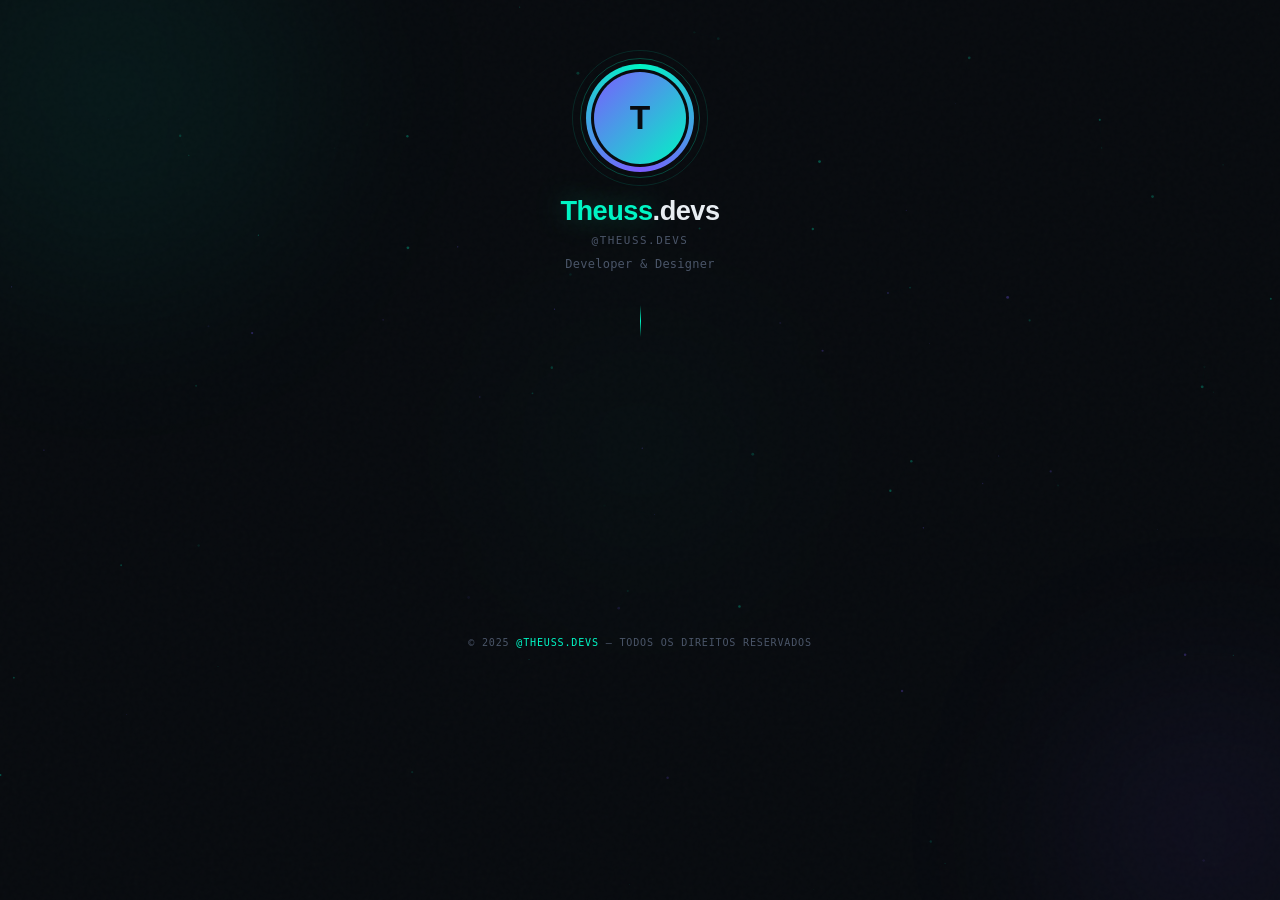
<file: index.html>
<!DOCTYPE html>
<html lang="pt-BR">
<head>
  <meta charset="UTF-8"/>
  <meta name="viewport" content="width=device-width, initial-scale=1.0"/>
  <!--
    CSP: connect-src 'self' permite fetch para data/links.json no mesmo servidor.
    Sem 'unsafe-inline' — todo JS e CSS está em arquivos externos.
  -->
  <meta http-equiv="Content-Security-Policy"
    content="
      default-src 'self';
      style-src   'self' https://fonts.googleapis.com;
      font-src    https://fonts.gstatic.com;
      script-src  'self';
      img-src     'self' data:;
      connect-src 'self';
    "/>
  <meta http-equiv="X-Content-Type-Options" content="nosniff"/>
  <meta name="robots"   content="index, follow"/>
  <meta name="referrer" content="no-referrer"/>
  <meta name="description" content="Theuss.devs — Links"/>

  <title>Theuss.devs</title>

  <link rel="preconnect" href="https://fonts.googleapis.com"/>
  <link href="https://fonts.googleapis.com/css2?family=Syne:wght@400;700;800&family=DM+Mono:wght@300;400&display=swap" rel="stylesheet"/>
  <link rel="stylesheet" href="assets/css/public.css"/>
</head>
<body>

<!-- Cursor personalizado -->
<div id="cursor"></div>
<div id="cursor-ring"></div>

<!-- Canvas de partículas -->
<canvas id="particle-canvas"></canvas>

<!-- Textura grain + blobs de fundo -->
<div class="grain"></div>
<div class="blob blob-1"></div>
<div class="blob blob-2"></div>
<div class="blob blob-3"></div>

<main class="scene">

  <!-- Avatar animado -->
  <div class="avatar-wrap" id="avatar-wrap">
    <div class="avatar-ping"></div>
    <div class="avatar-ping"></div>
    <div class="avatar-glow"></div>
    <div class="avatar" id="avatar">T</div>
  </div>

  <!-- Bloco de perfil -->
  <div class="profile" id="profile-block">
    <h1 class="profile-name" id="profile-name">
      <span class="accent">Theuss</span>.devs
    </h1>
    <p class="profile-handle" id="profile-handle">@theuss.devs</p>
    <p class="profile-bio"    id="profile-bio"></p>
  </div>

  <div class="sep"></div>

  <!-- Lista de links (preenchida via JS) -->
  <nav class="links" id="links-container" aria-label="Links de redes sociais"></nav>

  <footer class="footer">
    <p>© 2025 <span>@theuss.devs</span> — Todos os direitos reservados</p>
  </footer>

</main>

<div class="scroll-hint">scroll ↓</div>

<!-- Ícones SVG compartilhados -->
<script src="assets/js/icons.js"></script>
<!-- Lógica da página pública -->
<script src="assets/js/public.js"></script>

</body>
</html>
</file>
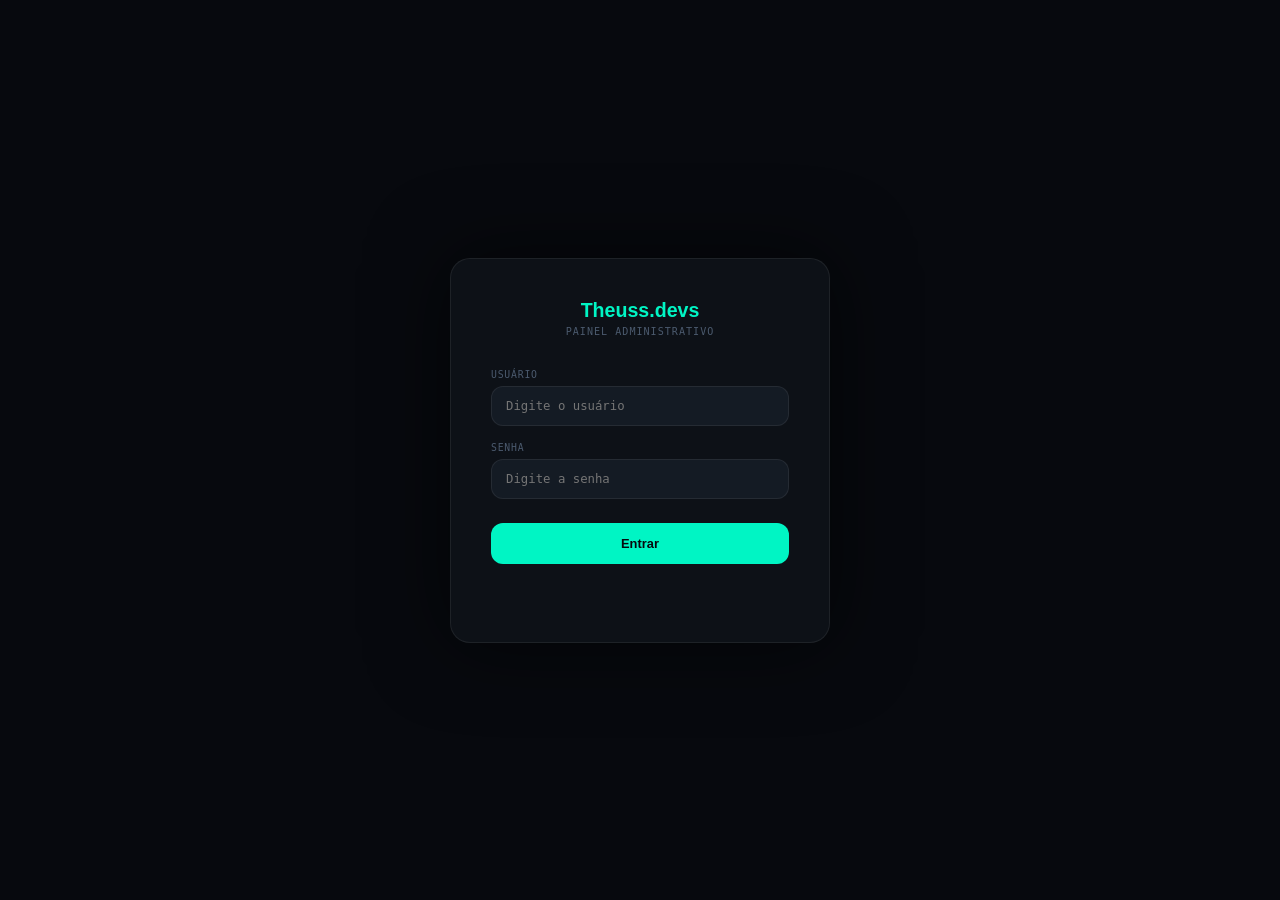
<file: admin.html>
<!DOCTYPE html>
<html lang="pt-BR">
<head>
  <meta charset="UTF-8"/>
  <meta name="viewport" content="width=device-width, initial-scale=1.0"/>
  <meta http-equiv="X-Content-Type-Options" content="nosniff"/>
  <meta http-equiv="X-Frame-Options"        content="DENY"/>
  <meta http-equiv="Referrer-Policy"        content="no-referrer"/>
  <!--
    CSP: script-src 'self' — sem unsafe-inline.
    Todo o JS está em assets/js/admin.js.
  -->
  <meta http-equiv="Content-Security-Policy"
    content="
      default-src 'self';
      style-src   'self' https://fonts.googleapis.com;
      font-src    https://fonts.gstatic.com;
      script-src  'self';
      img-src     'self' data:;
      connect-src 'self' https://api.github.com;
    "/>
  <meta name="robots" content="noindex, nofollow"/>

  <title>Admin — Theuss.devs</title>

  <link rel="preconnect" href="https://fonts.googleapis.com"/>
  <link href="https://fonts.googleapis.com/css2?family=Syne:wght@600;700;800&family=DM+Mono:wght@300;400&display=swap" rel="stylesheet"/>
  <link rel="stylesheet" href="assets/css/admin.css"/>
</head>
<body>

<!-- ══════════════════ TELA DE LOGIN ══════════════════ -->
<div id="login-screen">
  <div class="login-box">
    <p class="login-logo">Theuss.devs</p>
    <p class="login-sub">Painel Administrativo</p>

    <div class="field">
      <label for="inp-user">Usuário</label>
      <input
        type="text"
        id="inp-user"
        autocomplete="username"
        spellcheck="false"
        maxlength="60"
        placeholder="Digite o usuário"
      />
    </div>

    <div class="field">
      <label for="inp-pass">Senha</label>
      <input
        type="password"
        id="inp-pass"
        autocomplete="current-password"
        maxlength="120"
        placeholder="Digite a senha"
      />
    </div>

    <button class="btn-login" id="btn-login">Entrar</button>
    <p class="login-error"  id="login-error"  aria-live="polite"></p>
    <p class="lockout-msg"  id="lockout-msg"  aria-live="polite"></p>
  </div>
</div>

<!-- ══════════════════ DASHBOARD ══════════════════ -->
<div id="dashboard">

  <header class="topbar">
    <span class="topbar-brand">⬡ Admin Panel</span>
    <div class="topbar-right">
      <span class="session-badge">
        Sessão expira em <span id="session-countdown">30:00</span>
      </span>
      <button class="btn-sm"              id="btn-view-site">← Ver site</button>
      <button class="btn-sm btn-danger"   id="btn-logout">Sair</button>
    </div>
  </header>

  <div class="content">

    <!-- ── Perfil ── -->
    <p class="section-title">Perfil público</p>
    <div class="profile-card">
      <div class="row-3">
        <div class="field">
          <label for="pf-name">Nome exibido</label>
          <input type="text" id="pf-name"   class="link-input" maxlength="60"  placeholder="Theuss.devs"/>
        </div>
        <div class="field">
          <label for="pf-handle">Handle</label>
          <input type="text" id="pf-handle" class="link-input" maxlength="60"  placeholder="@theuss.devs"/>
        </div>
        <div class="field">
          <label for="pf-bio">Bio</label>
          <input type="text" id="pf-bio"    class="link-input" maxlength="100" placeholder="Developer & Designer"/>
        </div>
      </div>
    </div>

    <!-- ── Links ── -->
    <p class="section-title">Links — ative e cole a URL</p>
    <div class="links-list" id="links-list"></div>

    <!-- ── GitHub Sync ── -->
    <p class="section-title">Publicação automática — GitHub</p>
    <div class="profile-card" style="margin-bottom:28px">
      <p style="font-size:.72rem;color:var(--muted);margin-bottom:16px;line-height:1.6;">
        Ao salvar, o site é atualizado automaticamente via GitHub → Vercel.<br>
        O token é salvo só no seu navegador e nunca sai do seu dispositivo.
      </p>
      <div class="row-3" style="gap:16px">
        <div class="field" style="grid-column:span 2">
          <label for="gh-token">GitHub Token (repo)</label>
          <input type="password" id="gh-token" class="link-input" maxlength="200" placeholder="ghp_xxxxxxxxxxxx" autocomplete="off"/>
        </div>
        <div class="field">
          <label for="gh-repo">Repositório</label>
          <input type="text" id="gh-repo" class="link-input" maxlength="100" placeholder="usuario/repo"/>
        </div>
      </div>
    </div>

    <!-- ── Ações ── -->
    <div class="actions-bar">
      <button class="btn-primary" id="btn-save">Salvar alterações</button>
      <button class="btn-outline" id="btn-export">Exportar links.json</button>
      <label class="btn-outline" style="cursor:pointer">
        Importar links.json
        <input type="file" id="inp-import" accept=".json" style="display:none"/>
      </label>
    </div>

    <!-- ── Log de segurança ── -->
    <p class="section-title">Log de segurança</p>
    <div class="security-log" id="security-log">
      <p style="color:var(--muted);font-size:.75rem;">Nenhum evento registrado.</p>
    </div>

  </div>
</div>

<!-- Toast de notificações -->
<div id="toast" role="alert" aria-live="assertive"></div>

<!-- Lógica do painel admin -->
<script src="assets/js/admin.js"></script>

</body>
</html>
</file>
<file: assets/css/public.css>
/* ============================================================
   public.css — Página pública · theuss.devs
   ============================================================ */

*, *::before, *::after { box-sizing: border-box; margin: 0; padding: 0; }

:root {
  --bg:       #080b0f;
  --surface:  #0d1117;
  --border:   rgba(255, 255, 255, 0.06);
  --neon:     #00f5c4;
  --neon2:    #7b5cff;
  --neon-glow:rgba(0, 245, 196, 0.2);
  --text:     #e8edf2;
  --muted:    #4a5568;
}

/* ── Cursor personalizado ── */
* { cursor: none !important; }

#cursor {
  position: fixed; z-index: 9999; pointer-events: none;
  width: 10px; height: 10px; border-radius: 50%;
  background: var(--neon); mix-blend-mode: difference;
  transform: translate(-50%, -50%);
  transition: width .2s, height .2s, opacity .2s;
  will-change: transform;
}
#cursor-ring {
  position: fixed; z-index: 9998; pointer-events: none;
  width: 34px; height: 34px; border-radius: 50%;
  border: 1.5px solid rgba(0,245,196,.5);
  transform: translate(-50%, -50%);
  transition: width .25s, height .25s, opacity .2s, border-color .2s;
  will-change: transform;
}
#cursor.hover      { width: 16px; height: 16px; }
#cursor-ring.hover { width: 50px; height: 50px; border-color: rgba(0,245,196,.8); }

/* ── Base ── */
html, body {
  min-height: 100vh;
  background: var(--bg);
  color: var(--text);
  font-family: 'DM Mono', monospace;
  overflow-x: hidden;
}

/* ── Canvas partículas ── */
#particle-canvas {
  position: fixed; inset: 0; z-index: 0;
  pointer-events: none; opacity: .55;
}

/* ── Grain ── */
.grain {
  position: fixed; inset: 0; z-index: 1;
  pointer-events: none; opacity: .35;
  background-image: url("data:image/svg+xml,%3Csvg viewBox='0 0 256 256' xmlns='http://www.w3.org/2000/svg'%3E%3Cfilter id='n'%3E%3CfeTurbulence type='fractalNoise' baseFrequency='0.75' numOctaves='4' stitchTiles='stitch'/%3E%3C/filter%3E%3Crect width='100%25' height='100%25' filter='url(%23n)' opacity='0.05'/%3E%3C/svg%3E");
}

/* ── Blobs de fundo ── */
.blob { position: fixed; border-radius: 50%; filter: blur(90px); pointer-events: none; z-index: 0; }
.blob-1 { width:420px; height:420px; background:rgba(0,245,196,.055);  top:-120px;  left:-100px; animation: drift1 14s ease-in-out infinite alternate; }
.blob-2 { width:300px; height:300px; background:rgba(123,92,255,.07);  bottom:-80px;right:-80px; animation: drift2 18s ease-in-out infinite alternate; }
.blob-3 { width:200px; height:200px; background:rgba(0,245,196,.03);   top:50%;     left:50%;    transform:translate(-50%,-50%); animation: drift3 10s ease-in-out infinite alternate; }

@keyframes drift1 { to { transform: translate(40px, 30px) scale(1.1); } }
@keyframes drift2 { to { transform: translate(-30px, -20px) scale(1.08); } }
@keyframes drift3 { to { transform: translate(-50%, -60%) scale(1.2); } }

/* ── Layout central ── */
.scene {
  position: relative; z-index: 2;
  max-width: 460px; margin: 0 auto;
  padding: 72px 24px 60px;
  display: flex; flex-direction: column; align-items: center;
}

/* ── Avatar ── */
.avatar-wrap {
  position: relative; margin-bottom: 32px;
  opacity: 0; animation: revealUp .7s .1s ease forwards;
}
.avatar {
  width: 92px; height: 92px; border-radius: 50%;
  background: linear-gradient(135deg, var(--neon2), var(--neon));
  display: flex; align-items: center; justify-content: center;
  font-family: 'Syne', sans-serif; font-size: 2.1rem; font-weight: 800;
  color: var(--bg); position: relative; z-index: 1;
  transition: transform .4s ease;
}
.avatar:hover { transform: scale(1.06); }
.avatar-glow {
  position: absolute; inset: -8px; border-radius: 50%;
  background: conic-gradient(from 0deg, var(--neon) 0%, var(--neon2) 50%, var(--neon) 100%);
  animation: spin 4s linear infinite; z-index: 0;
}
.avatar-glow::after {
  content: ''; position: absolute; inset: 5px;
  border-radius: 50%; background: var(--bg);
}
.avatar-ping {
  position: absolute; inset: -14px; border-radius: 50%;
  border: 1px solid rgba(0,245,196,.25);
  animation: ping 2.5s ease-out infinite;
}
.avatar-ping:nth-child(2) { inset: -22px; border-color: rgba(0,245,196,.12); animation-delay: .8s; }

@keyframes ping { 0%   { opacity:1; transform: scale(1);   }
                  100% { opacity:0; transform: scale(1.3); } }
@keyframes spin { to   { transform: rotate(360deg); } }

/* ── Perfil ── */
.profile {
  text-align: center; margin-bottom: 10px;
  opacity: 0; animation: revealUp .7s .2s ease forwards;
}
.profile-name {
  font-family: 'Syne', sans-serif; font-size: 1.7rem;
  font-weight: 800; letter-spacing: -.5px; line-height: 1.1; margin-bottom: 8px;
}
.profile-name .accent { color: var(--neon); text-shadow: 0 0 30px rgba(0,245,196,.35); }
.profile-handle { font-size: .68rem; color: var(--muted); letter-spacing: .14em; text-transform: uppercase; }
.profile-bio    { font-size: .75rem; color: var(--muted); margin-top: 10px; letter-spacing: .02em; }

/* ── Separador ── */
.sep {
  width: 1px; height: 32px;
  background: linear-gradient(to bottom, transparent, var(--neon), transparent);
  margin: 24px 0; opacity: 0; animation: revealUp .6s .3s ease forwards;
}

/* ── Lista de links ── */
.links { width: 100%; display: flex; flex-direction: column; gap: 10px; }

.link-card {
  position: relative; overflow: hidden;
  background: var(--surface); border: 1px solid var(--border); border-radius: 14px;
  text-decoration: none; color: var(--text);
  display: flex; align-items: center; gap: 16px; padding: 14px 18px;
  transform-style: preserve-3d;
  transition: border-color .3s, box-shadow .3s;
  will-change: transform; opacity: 0;
}
.link-card.reveal { animation: revealUp .5s ease forwards; }

.link-card::before {
  content: ''; position: absolute; top: 0; left: -100%;
  width: 60%; height: 100%;
  background: linear-gradient(90deg, transparent, rgba(255,255,255,.04), transparent);
  transform: skewX(-20deg); transition: left .5s ease; pointer-events: none;
}
.link-card:hover::before { left: 150%; }

.link-card::after {
  content: ''; position: absolute; left: 0; top: 12%; bottom: 12%;
  width: 2.5px; border-radius: 0 2px 2px 0;
  background: linear-gradient(to bottom, var(--neon2), var(--neon));
  transform: scaleY(0); transform-origin: bottom; transition: transform .25s ease;
}
.link-card:hover::after  { transform: scaleY(1); }
.link-card:hover {
  border-color: rgba(0,245,196,.22);
  box-shadow: 0 4px 32px rgba(0,245,196,.06), 0 0 0 1px rgba(0,245,196,.04);
}

.link-icon {
  width: 38px; height: 38px; border-radius: 10px;
  background: rgba(255,255,255,.04);
  display: flex; align-items: center; justify-content: center;
  flex-shrink: 0; font-size: 1rem; transition: background .25s;
}
.link-card:hover .link-icon { background: rgba(0,245,196,.08); }

.link-info { flex: 1; min-width: 0; }
.link-name { font-family: 'Syne', sans-serif; font-size: .88rem; font-weight: 700; line-height: 1.2; }
.link-url  { font-size: .62rem; color: var(--muted); margin-top: 2px; letter-spacing: .02em; overflow: hidden; text-overflow: ellipsis; white-space: nowrap; }

.link-arrow { font-size: .8rem; color: var(--muted); transition: color .2s, transform .25s; flex-shrink: 0; }
.link-card:hover .link-arrow { color: var(--neon); transform: translateX(4px) rotate(-45deg); }

/* ── Rodapé ── */
.footer {
  margin-top: 52px; text-align: center;
  opacity: 0; animation: revealUp .6s 1.2s ease forwards;
}
.footer p   { font-size: .63rem; color: var(--muted); letter-spacing: .08em; text-transform: uppercase; }
.footer span { color: var(--neon); }

/* ── Estado vazio ── */
.empty {
  text-align: center; padding: 40px 20px;
  font-size: .75rem; color: var(--muted);
  opacity: 0; animation: revealUp .5s .4s ease forwards;
}
.empty strong { display: block; margin-bottom: 6px; font-family: 'Syne', sans-serif; }

/* ── Scroll hint ── */
.scroll-hint {
  position: fixed; bottom: 24px; left: 50%; transform: translateX(-50%);
  font-size: .58rem; color: var(--muted); letter-spacing: .12em;
  text-transform: uppercase; pointer-events: none; z-index: 3;
  animation: fadeScroll 3s 2s ease forwards;
}
@keyframes fadeScroll { 0%{opacity:0} 20%{opacity:1} 80%{opacity:1} 100%{opacity:0} }
@keyframes revealUp   { from{opacity:0;transform:translateY(20px)} to{opacity:1;transform:translateY(0)} }

/* ── Responsivo ── */
@media (max-width: 520px) {
  .scene        { padding: 56px 16px 48px; }
  .profile-name { font-size: 1.4rem; }
  #cursor, #cursor-ring { display: none; }
  * { cursor: auto !important; }
}
</file>
<file: assets/css/admin.css>
/* ============================================================
   admin.css — Painel administrativo · theuss.devs
   ============================================================ */

*, *::before, *::after { box-sizing: border-box; margin: 0; padding: 0; }

:root {
  --bg:      #07090e;
  --s1:      #0d1117;
  --s2:      #141b24;
  --s3:      #1b2433;
  --border:  rgba(255, 255, 255, 0.07);
  --neon:    #00f5c4;
  --neon2:   #6c4dff;
  --danger:  #ff4d6d;
  --warn:    #ffb347;
  --success: #00f5c4;
  --text:    #d4dce8;
  --muted:   #4b5a6e;
  --radius:  12px;
}

html, body {
  min-height: 100vh;
  background: var(--bg);
  color: var(--text);
  font-family: 'DM Mono', monospace;
  font-size: 14px;
}

a { color: var(--neon); text-decoration: none; }

/* ── Tela de login ── */
#login-screen {
  position: fixed; inset: 0;
  display: flex; align-items: center; justify-content: center;
  z-index: 100; background: var(--bg);
}
.login-box {
  width: 100%; max-width: 380px; padding: 40px;
  background: var(--s1); border: 1px solid var(--border);
  border-radius: 20px; box-shadow: 0 0 80px rgba(0,0,0,.6);
}
.login-logo {
  font-family: 'Syne', sans-serif; font-size: 1.4rem; font-weight: 800;
  color: var(--neon); margin-bottom: 4px; text-align: center;
}
.login-sub {
  text-align: center; color: var(--muted); font-size: .72rem;
  letter-spacing: .1em; text-transform: uppercase; margin-bottom: 32px;
}

/* ── Campos ── */
.field { margin-bottom: 16px; }
.field label {
  display: block; font-size: .7rem; color: var(--muted);
  letter-spacing: .08em; text-transform: uppercase; margin-bottom: 6px;
}
.field input, .link-input {
  width: 100%; padding: 12px 14px;
  background: var(--s2); border: 1px solid var(--border);
  border-radius: var(--radius); color: var(--text);
  font-family: 'DM Mono', monospace; font-size: .88rem;
  outline: none; transition: border-color .2s, box-shadow .2s;
}
.field input:focus, .link-input:focus {
  border-color: rgba(0,245,196,.4);
  box-shadow: 0 0 0 3px rgba(0,245,196,.08);
}
.link-input.invalid { border-color: var(--danger); }

/* ── Botões ── */
.btn-login {
  width: 100%; padding: 13px;
  background: var(--neon); border: none; border-radius: var(--radius);
  color: #07090e; font-family: 'Syne', sans-serif;
  font-weight: 700; font-size: .92rem;
  cursor: pointer; transition: opacity .2s, transform .15s; margin-top: 8px;
}
.btn-login:hover   { opacity: .9; transform: translateY(-1px); }
.btn-login:active  { transform: translateY(0); }
.btn-login:disabled{ opacity: .5; cursor: not-allowed; transform: none; }

.btn-sm {
  padding: 7px 16px; border-radius: 8px;
  border: 1px solid var(--border); background: var(--s2);
  color: var(--text); font-family: 'DM Mono', monospace;
  font-size: .75rem; cursor: pointer;
  transition: background .2s, border-color .2s;
}
.btn-sm:hover    { background: var(--s3); border-color: rgba(255,255,255,.12); }
.btn-danger      { border-color: rgba(255,77,109,.3); color: var(--danger); }
.btn-danger:hover{ background: rgba(255,77,109,.1); }

.btn-primary {
  padding: 11px 24px; background: var(--neon); border: none;
  border-radius: var(--radius); color: #07090e;
  font-family: 'Syne', sans-serif; font-weight: 700; font-size: .85rem;
  cursor: pointer; transition: opacity .2s, transform .15s;
}
.btn-primary:hover { opacity: .9; transform: translateY(-1px); }

.btn-outline {
  padding: 11px 24px; background: transparent;
  border: 1px solid var(--border); border-radius: var(--radius);
  color: var(--text); font-family: 'DM Mono', monospace;
  font-size: .82rem; cursor: pointer;
  transition: background .2s, border-color .2s;
}
.btn-outline:hover { background: var(--s2); border-color: rgba(255,255,255,.15); }

/* ── Mensagens de erro / lockout ── */
.login-error  { color: var(--danger); font-size: .75rem; text-align: center; margin-top: 12px; min-height: 18px; }
.lockout-msg  { color: var(--warn);   font-size: .75rem; text-align: center; margin-top: 8px; }

/* ── Dashboard ── */
#dashboard { display: none; min-height: 100vh; }

.topbar {
  display: flex; align-items: center; justify-content: space-between;
  padding: 16px 32px;
  background: var(--s1); border-bottom: 1px solid var(--border);
  position: sticky; top: 0; z-index: 50;
}
.topbar-brand { font-family: 'Syne', sans-serif; font-weight: 800; font-size: 1rem; color: var(--neon); }
.topbar-right { display: flex; align-items: center; gap: 12px; }

.session-badge { font-size: .65rem; color: var(--muted); letter-spacing: .05em; }
.session-badge span { color: var(--warn); }

/* ── Conteúdo ── */
.content { max-width: 900px; margin: 0 auto; padding: 40px 32px; }

.section-title {
  font-family: 'Syne', sans-serif; font-size: 1rem; font-weight: 700;
  margin-bottom: 20px; display: flex; align-items: center; gap: 10px;
}
.section-title::after { content: ''; flex: 1; height: 1px; background: var(--border); }

/* ── Card de perfil ── */
.profile-card {
  background: var(--s1); border: 1px solid var(--border);
  border-radius: var(--radius); padding: 24px; margin-bottom: 40px;
}
.row-3 { display: grid; grid-template-columns: 1fr 1fr 1fr; gap: 16px; }

/* ── Linhas de link ── */
.links-list { display: flex; flex-direction: column; gap: 8px; margin-bottom: 40px; }

.link-row {
  display: grid; grid-template-columns: 32px 1fr 1.6fr auto;
  align-items: center; gap: 12px; padding: 14px 18px;
  background: var(--s1); border: 1px solid var(--border);
  border-radius: var(--radius); transition: border-color .2s;
}
.link-row.active-row { border-color: rgba(0,245,196,.2); }

.link-num  { font-size: .7rem; color: var(--muted); text-align: center; }
.link-name { font-family: 'Syne', sans-serif; font-size: .85rem; font-weight: 700; }

.link-input {
  width: 100%; padding: 9px 12px;
  background: var(--s2); border: 1px solid var(--border);
  border-radius: 8px; font-size: .78rem;
}

/* ── Toggle ── */
.toggle { position: relative; width: 40px; height: 22px; flex-shrink: 0; }
.toggle input { opacity: 0; width: 0; height: 0; }
.toggle-slider {
  position: absolute; inset: 0; background: var(--s3);
  border-radius: 22px; cursor: pointer; transition: background .25s;
}
.toggle-slider::before {
  content: ''; position: absolute;
  width: 16px; height: 16px; left: 3px; top: 3px;
  background: #fff; border-radius: 50%; transition: transform .25s;
}
.toggle input:checked + .toggle-slider            { background: var(--neon); }
.toggle input:checked + .toggle-slider::before    { transform: translateX(18px); }

/* ── Barra de ações ── */
.actions-bar { display: flex; gap: 12px; flex-wrap: wrap; margin-bottom: 40px; }

/* ── Toast ── */
#toast {
  position: fixed; bottom: 32px; right: 32px;
  padding: 14px 22px; border-radius: var(--radius);
  font-size: .8rem; z-index: 999;
  opacity: 0; transform: translateY(12px);
  transition: opacity .3s, transform .3s; pointer-events: none;
}
#toast.show    { opacity: 1; transform: translateY(0); }
#toast.success { background: #0d2b20; border: 1px solid rgba(0,245,196,.3); color: var(--success); }
#toast.error   { background: #2b0d14; border: 1px solid rgba(255,77,109,.3); color: var(--danger); }

/* ── Log de segurança ── */
.security-log {
  background: var(--s1); border: 1px solid var(--border);
  border-radius: var(--radius); padding: 20px;
}
.log-entry {
  font-size: .72rem; color: var(--muted); padding: 6px 0;
  border-bottom: 1px solid var(--border); display: flex; gap: 12px;
}
.log-entry:last-child { border-bottom: none; }
.log-time      { color: var(--neon); flex-shrink: 0; }
.log-msg.warn  { color: var(--warn); }
.log-msg.ok    { color: var(--success); }

/* ── Responsivo ── */
@media (max-width: 640px) {
  .topbar   { padding: 14px 16px; }
  .content  { padding: 24px 16px; }
  .link-row { grid-template-columns: 1fr; gap: 8px; }
  .row-3    { grid-template-columns: 1fr; }
  .link-num { display: none; }
}
</file>
